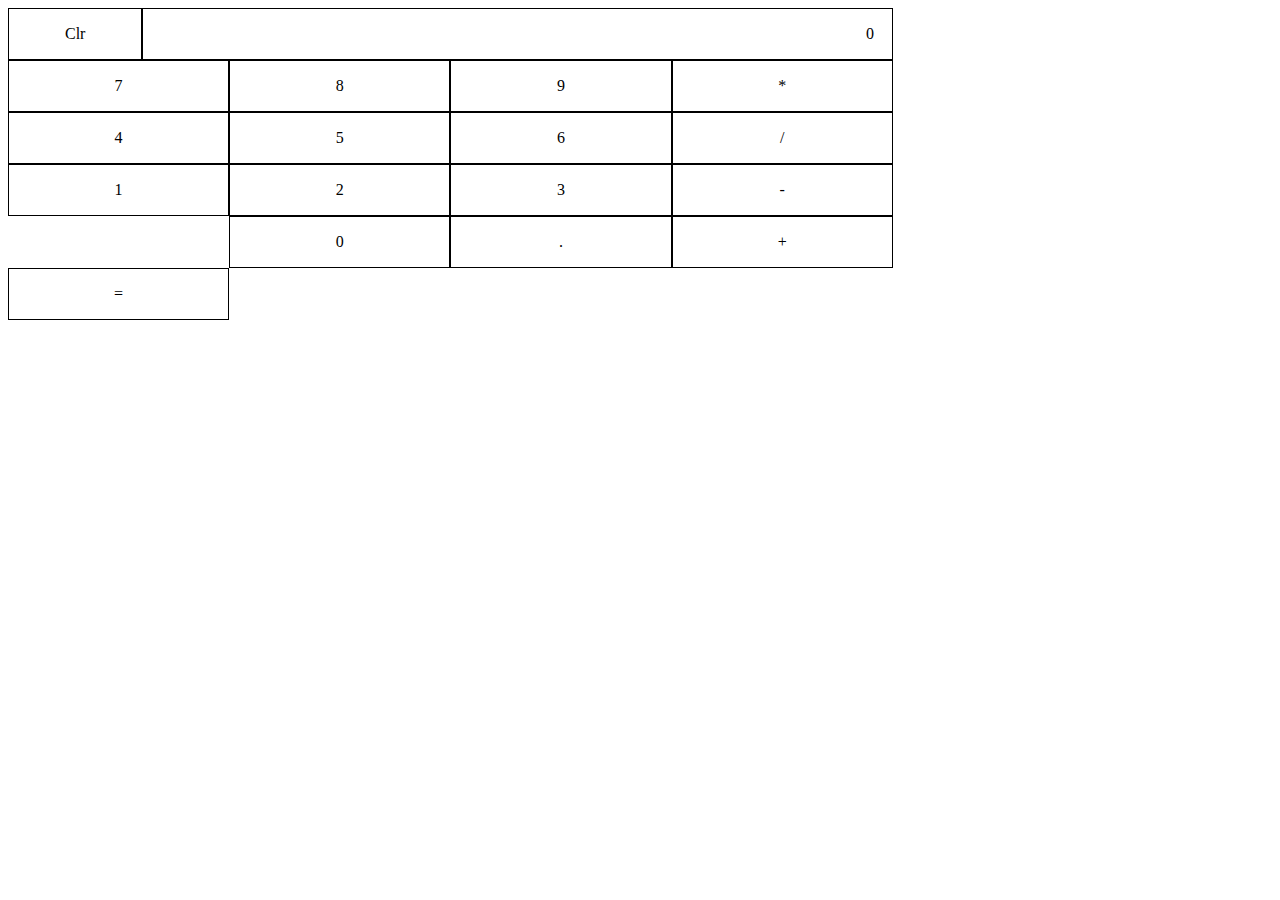
<file: index.html>
<!DOCTYPE html>
<html>
<head>
<title>jsCalc main</title>
<link rel="stylesheet" type="text/css" href="style/style.css">
<script type="text/javascript" src="scripts/script.js"></script>
</head>

<body>

<div class="calculator container">
	<div class="table">
		<div class="row">
			<div class="cell clear pointer" id="calcClear">Clr</div>
			<div class="cell display" id="calcDisplay">0</div>
		</div>
	</div>
	<div class="table">
		<div class="row">
			<div class="cell input number pointer" id="num7">7</div>
			<div class="cell input number pointer" id="num8">8</div>
			<div class="cell input number pointer" id="num9">9</div>
			<div class="cell operator pointer" id="multiply">*</div>
		</div>
		<div class="row">
			<div class="cell input number pointer" id="num4">4</div>
			<div class="cell input number pointer" id="num5">5</div>
			<div class="cell input number pointer" id="num6">6</div>
			<div class="cell operator pointer" id="divide">/</div>
		</div>
		<div class="row">
			<div class="cell input number pointer" id="num1">1</div>
			<div class="cell input number pointer" id="num2">2</div>
			<div class="cell input number pointer" id="num3">3</div>
			<div class="cell operator pointer" id="minus">-</div>
		</div>
		<div class="row">
			<div class="cell blank" id="blank">0</div>
			<div class="cell input number pointer" id="num0">0</div>
			<div class="cell input decimal pointer" id="calcDecimal">.</div>
			<div class="cell operator pointer" id="plus">+</div>
		</div>
		<div class="row">
			<div class="cell return pointer" id="calcReturn">=</div>
		</div>
    </div>
</div>



</body>


</html>
</file>
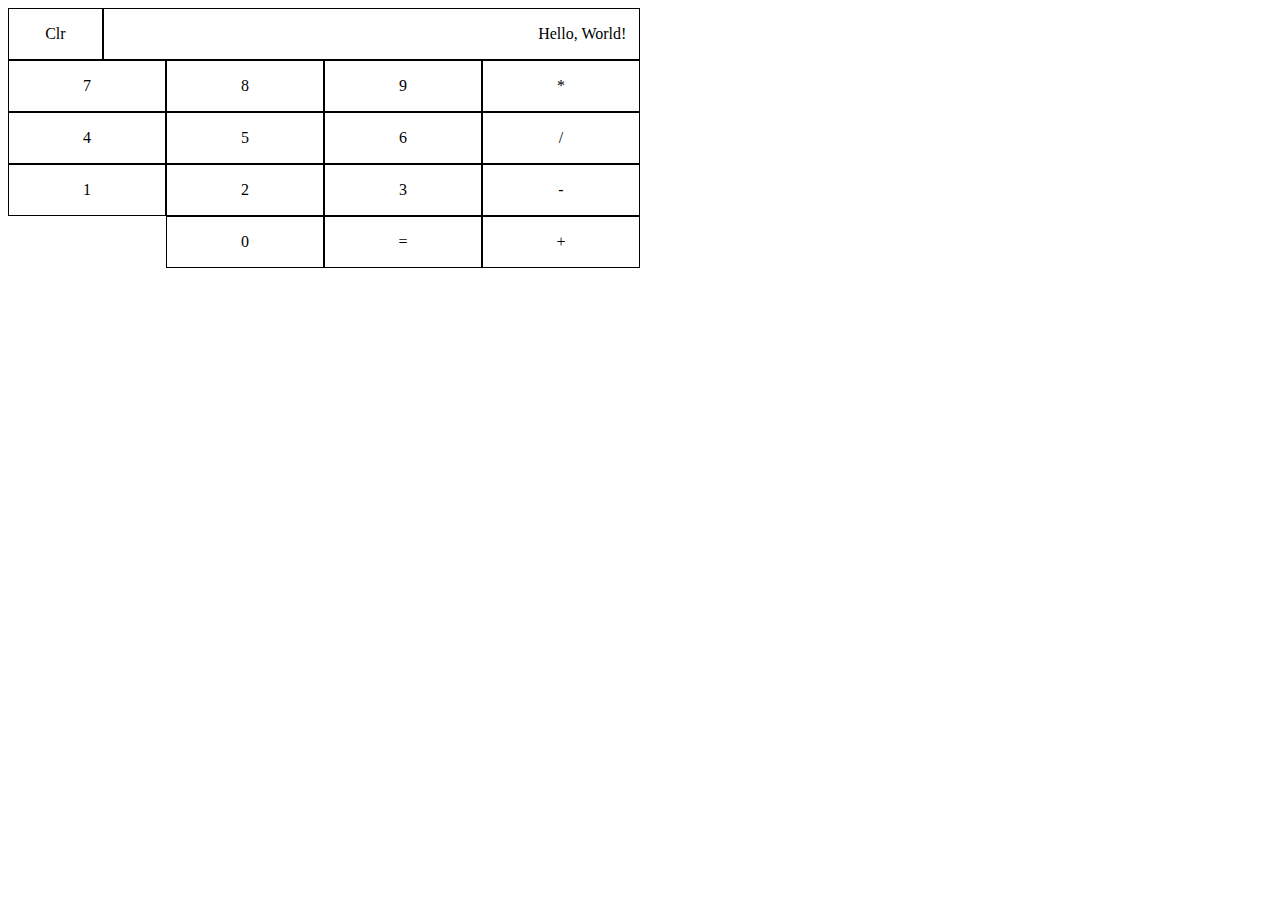
<file: ver1.1/index.html>
<!DOCTYPE html>
<html>
<head>
<title>jsCalc main</title>
<link rel="stylesheet" type="text/css" href="style/style.css">
<script type="text/javascript" src="scripts/script.js"></script>
</head>

<body>

<div class="calculator container">
	<div class="table">
		<div class="row">
			<div class="cell clear input" id="calcClear">Clr</div>
			<div class="cell display" id="calcDisplay">Hello, World!</div>
		</div>
	</div>
	<div class="table">
		<div class="row">
			<div class="cell input number" id="num7">7</div>
			<div class="cell input number" id="num8">8</div>
			<div class="cell input number" id="num9">9</div>
			<div class="cell input operation" id="multiply">*</div>
		</div>
		<div class="row">
			<div class="cell input number" id="num4">4</div>
			<div class="cell input number" id="num5">5</div>
			<div class="cell input number" id="num6">6</div>
			<div class="cell input operation" id="divide">/</div>
		</div>
		<div class="row">
			<div class="cell input number" id="num1">1</div>
			<div class="cell input number" id="num2">2</div>
			<div class="cell input number" id="num3">3</div>
			<div class="cell input operation" id="minus">-</div>
		</div>
		<div class="row">
			<div class="cell blank" id="blank">0</div>
			<div class="cell input number" id="num0">0</div>
			<div class="cell input return" id="calcReturn">=</div>
			<div class="cell input operation" id="plus">+</div>
		</div>
	</div>

</div>


</body>

</html>
</file>
<file: style/style.css>
@charset "utf-8";

.container {
	width: 70%;
}

.table {
	table-layout: fixed;
	display: table;
}

.table,
.row {
	width: 100%;
}

.row {
	display: table-row;
	margin-bottom: .25rem;
}

.row:first-child {
	margin-bottom: 1rem;
}

.cell {
	display: table-cell;
	border: 1px solid black;
	width: 20%;
	padding: 1rem 0;
	min-height: 1rem;
	text-align: center;
}

.pointer:hover {
	cursor: pointer;
}

.cell.clear {
	width: 12%;
}

.cell.display {
	width: 68%;
	text-align: right;
	padding-right: 2%;
}

.cell.blank {
	visibility: hidden;
}

#calcReturn {
	// width: 100%;
}

/* Small devices (tablets, 768px and up) */
@media (min-width: @screen-sm-min) {
	.container {
		width: 75%;
	}
}

/* Medium devices (desktops, 992px and up) */
@media (min-width: @screen-md-min) {

}

/* Large devices (large desktops, 1200px and up) */
@media (min-width: @screen-lg-min) {


}
</file>
<file: ver1.1/style/style.css>
@charset "utf-8";

.container {
	width: 50%;
}

.table {
	display: table;
}

.table,
.row {
	width: 100%;
}

.row {
	display: table-row;
	margin-bottom: .25rem;
}

.row:first-child {
	margin-bottom: 1rem;
}

.cell {
	display: table-cell;
	border: 1px solid black;
	width: 20%;
	padding: 1rem 0;
	min-height: 1rem;
	text-align: center;
}

.input:hover {
	cursor: pointer;
}

.cell.clear {
	width: 12%;
}

.cell.display {
	width: 68%;
	text-align: right;
	padding-right: 2%;
}

.cell.blank {
	visibility: hidden;
}
</file>
